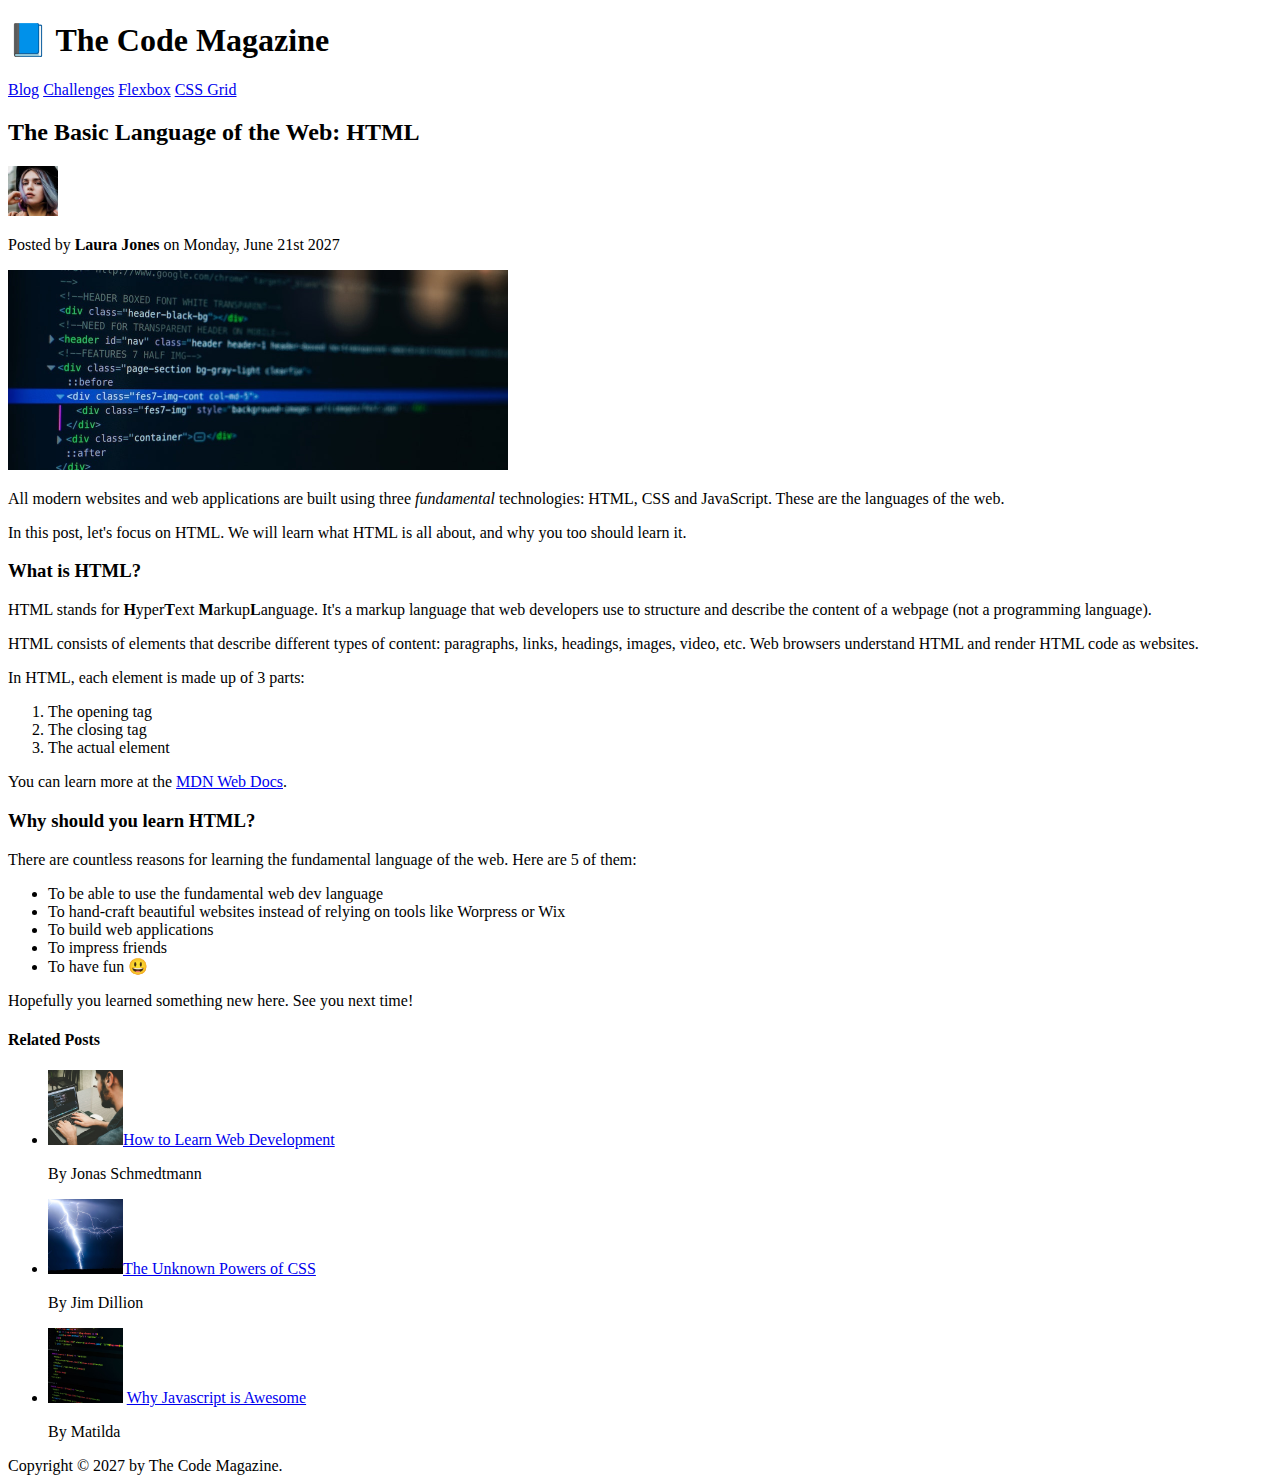
<file: 02-HTML-Fundamentals/index.html>
<!DOCTYPE html>
<html lang="en">
  <head>
    <meta charset="UTF-8" />
    <title>The Basic Languageof the Web: HTML</title>
    <!--
    <style>
      h1 {
        color: blue;
      }
    </style>
    -->
  </head>
  <body>
    <header>
      <!--<h1 style="color: blue">📘 The Code Magazine</h1>-->
      <h1>📘 The Code Magazine</h1>
      <nav>
        <a href="./blog.html">Blog</a>
        <a href="#">Challenges</a>
        <a href="#">Flexbox</a>
        <a href="#">CSS Grid</a>
      </nav>
    </header>

    <article>
      <header>
        <h2>The Basic Language of the Web: HTML</h2>
        <img
          src="./images/laura-jones.jpg"
          alt="Image of Author"
          width="50"
          height="50"
        />
        <p>Posted by <strong>Laura Jones</strong> on Monday, June 21st 2027</p>
        <img
          src="./images/post-img.jpg"
          alt="Standard HTML Image"
          width="500"
          height="200"
        />
      </header>
      <p>
        All modern websites and web applications are built using three
        <em>fundamental</em>
        technologies: HTML, CSS and JavaScript. These are the languages of the
        web.
      </p>
      <p>
        In this post, let's focus on HTML. We will learn what HTML is all about,
        and why you too should learn it.
      </p>

      <h3>What is HTML?</h3>
      <p>
        HTML stands for <strong>H</strong>yper<strong>T</strong>ext
        <strong>M</strong>arkup<strong>L</strong>anguage. It's a markup language
        that web developers use to structure and describe the content of a
        webpage (not a programming language).
      </p>
      <p>
        HTML consists of elements that describe different types of content:
        paragraphs, links, headings, images, video, etc. Web browsers understand
        HTML and render HTML code as websites.
      </p>
      <p>In HTML, each element is made up of 3 parts:</p>
      <ol>
        <li>The opening tag</li>
        <li>The closing tag</li>
        <li>The actual element</li>
      </ol>
      <p>
        You can learn more at the
        <a
          href="https://developer.mozilla.org/en-US/docs/Web/HTML"
          target="_blank"
          >MDN Web Docs</a
        >.
      </p>

      <h3>Why should you learn HTML?</h3>
      <p>
        There are countless reasons for learning the fundamental language of the
        web. Here are 5 of them:
      </p>
      <ul>
        <li>To be able to use the fundamental web dev language</li>
        <li>
          To hand-craft beautiful websites instead of relying on tools like
          Worpress or Wix
        </li>
        <li>To build web applications</li>
        <li>To impress friends</li>
        <li>To have fun 😃</li>
      </ul>
      <p>Hopefully you learned something new here. See you next time!</p>
    </article>
    <aside>
      <h4>Related Posts</h4>
      <ul>
        <li>
          <img
            src="./images/related-1.jpg"
            alt="First Related Post Image"
            width="75"
            height="75"
          /><a href="#">How to Learn Web Development</a>
          <p>By Jonas Schmedtmann</p>
        </li>
        <li>
          <img
            src="./images/related-2.jpg"
            alt="Second Related Post Image"
            width="75"
            height="75"
          /><a href="#">The Unknown Powers of CSS</a>
          <p>By Jim Dillion</p>
        </li>
        <li>
          <img
            src="./images/related-3.jpg"
            alt="Third Related Post Image"
            width="75"
            height="75"
          />
          <a href="#">Why Javascript is Awesome</a>
          <p>By Matilda</p>
        </li>
      </ul>
    </aside>
    <footer>Copyright &copy; 2027 by The Code Magazine.</footer>
  </body>
</html>
</file>
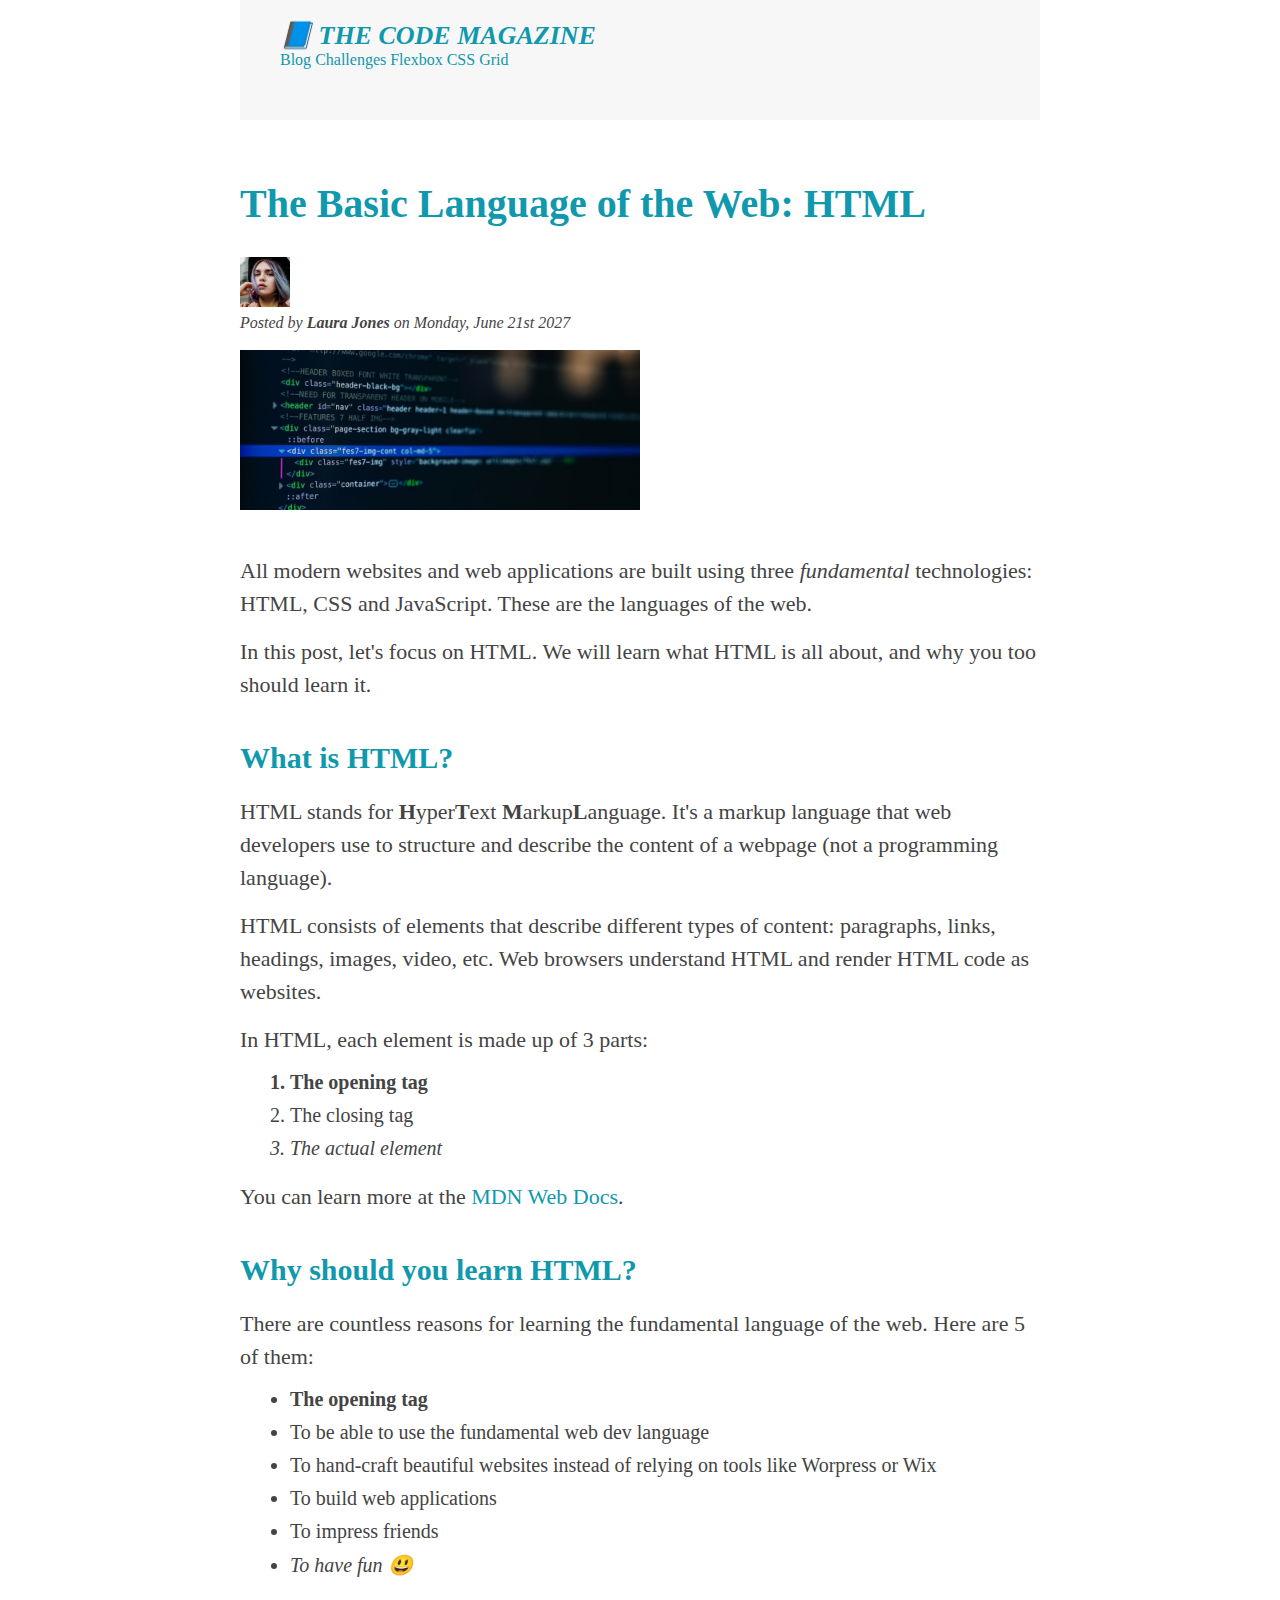
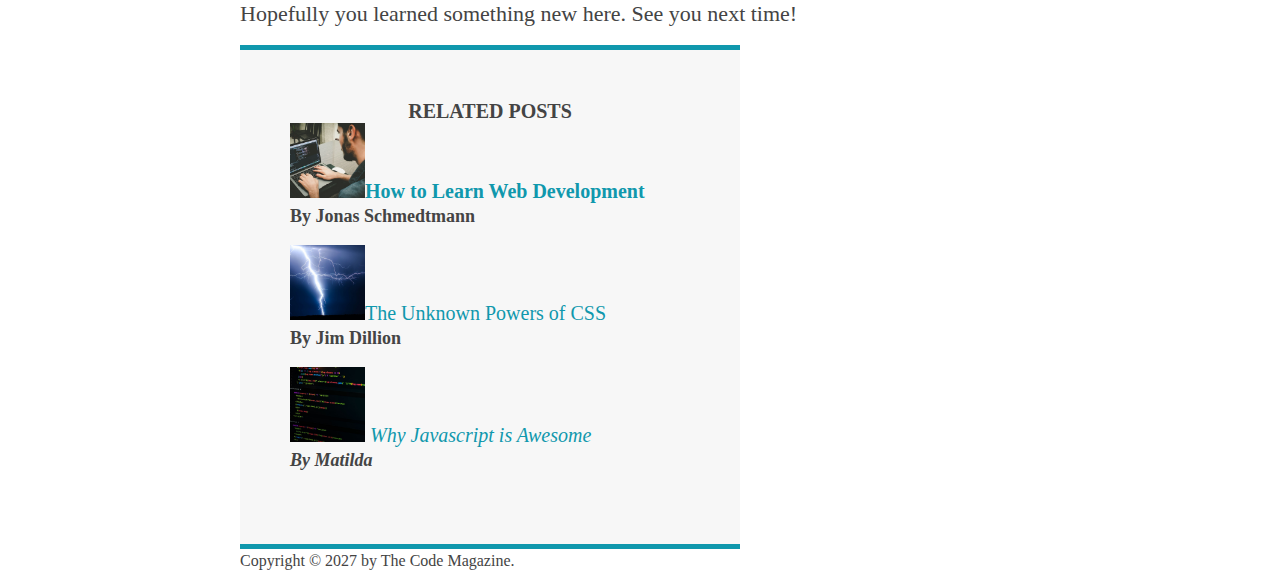
<file: 03-CSS-Fundamentals/index.html>
<!DOCTYPE html>
<html lang="en">
  <head>
    <meta charset="UTF-8" />
    <link rel="stylesheet" href="./style.css" />
    <title>The Basic Language of the Web: HTML</title>
    <!--
    <style>
      h1 {
        color: blue;
      }
    </style>
    -->
  </head>
  <body>
    <div class="container">
      <header class="main-header">
        <!--<h1 style="color: blue">📘 The Code Magazine</h1>-->
        <h1>📘 The Code Magazine</h1>
        <nav>
          <a href="./blog.html">Blog</a>
          <a href="#">Challenges</a>
          <a href="#">Flexbox</a>
          <a href="#">CSS Grid</a>
        </nav>
      </header>

      <article>
        <header class="post-header">
          <h2>The Basic Language of the Web: HTML</h2>
          <img
            src="./images/laura-jones.jpg"
            alt="Image of Author"
            width="50"
            height="50"
          />
          <p id="author">
            Posted by <strong>Laura Jones</strong> on Monday, June 21st 2027
          </p>
          <img
            src="./images/post-img.jpg"
            alt="Standard HTML Image"
            width="500"
            height="200"
            class="post-image"
          />
        </header>
        <p>
          All modern websites and web applications are built using three
          <em>fundamental</em>
          technologies: HTML, CSS and JavaScript. These are the languages of the
          web.
        </p>
        <p>
          In this post, let's focus on HTML. We will learn what HTML is all
          about, and why you too should learn it.
        </p>

        <h3>What is HTML?</h3>
        <p>
          HTML stands for <strong>H</strong>yper<strong>T</strong>ext
          <strong>M</strong>arkup<strong>L</strong>anguage. It's a markup
          language that web developers use to structure and describe the content
          of a webpage (not a programming language).
        </p>
        <p>
          HTML consists of elements that describe different types of content:
          paragraphs, links, headings, images, video, etc. Web browsers
          understand HTML and render HTML code as websites.
        </p>
        <p>In HTML, each element is made up of 3 parts:</p>
        <ol>
          <li class="first-li">The opening tag</li>
          <li>The closing tag</li>
          <li>The actual element</li>
        </ol>
        <p>
          You can learn more at the
          <a
            href="https://developer.mozilla.org/en-US/docs/Web/HTML"
            target="_blank"
            >MDN Web Docs</a
          >.
        </p>

        <h3>Why should you learn HTML?</h3>
        <p>
          There are countless reasons for learning the fundamental language of
          the web. Here are 5 of them:
        </p>
        <ul>
          <li class="first-li">The opening tag</li>
          <li>To be able to use the fundamental web dev language</li>
          <li>
            To hand-craft beautiful websites instead of relying on tools like
            Worpress or Wix
          </li>
          <li>To build web applications</li>
          <li>To impress friends</li>
          <li>To have fun 😃</li>
        </ul>
        <p>Hopefully you learned something new here. See you next time!</p>
      </article>
      <aside>
        <h4>Related Posts</h4>
        <ul class="related">
          <li>
            <img
              src="./images/related-1.jpg"
              alt="First Related Post Image"
              width="75"
              height="75"
            /><a href="#">How to Learn Web Development</a>
            <p class="related-author">By Jonas Schmedtmann</p>
          </li>
          <li>
            <img
              src="./images/related-2.jpg"
              alt="Second Related Post Image"
              width="75"
              height="75"
            /><a href="#">The Unknown Powers of CSS</a>
            <p class="related-author">By Jim Dillion</p>
          </li>
          <li>
            <img
              src="./images/related-3.jpg"
              alt="Third Related Post Image"
              width="75"
              height="75"
            />
            <a href="#">Why Javascript is Awesome</a>
            <p class="related-author">By Matilda</p>
          </li>
        </ul>
      </aside>
      <footer>
        <p id="copyright">Copyright &copy; 2027 by The Code Magazine.</p>
      </footer>
    </div>
  </body>
</html>
</file>
<file: 03-CSS-Fundamentals/style.css>
* {
  /* border-top: 10px solid #1098ad */
  margin: 0;
  padding: 0;
}

body {
  color: #444;
  font-family: sans-seriff;
  border-top: 1-px solid #1098ad;
}

.container {
  width: 800px;
  /* margin-left: auto;
  margin-right: auto; */
  margin: 0 auto;
}

.main-header {
  background-color: #f7f7f7;
  /* padding: 20px;
  padding-left: 40px;
  padding-right: 40px; */
  padding: 20px 40px;
  margin-bottom: 60px;
  height: 80px;
}

.post-header {
  margin-bottom: 40px;
}

/* Misconception: This selector won't Work */
article p:first-child {
  color: red;
  margin-bottom: 60px;
}

aside {
  background-color: #f7f7f7;
  border-top: 5px solid #1098ad;
  border-bottom: 5px solid #1098ad;
  padding: 50px 0;
  width: 500px;
}

h1,
h2,
h3 {
  color: #1098ad;
}

h1 {
  font-size: 26px;
  text-transform: uppercase;
  font-style: italic;
}

h2 {
  font-size: 40px;
  margin-bottom: 30px;
}

h3 {
  font-size: 30px;
  margin-bottom: 20px;
  margin-top: 40px;
}

h4 {
  font-size: 20px;
  text-transform: uppercase;
  text-align: center;
}

p {
  font-size: 22px;
  line-height: 1.5;
  margin-bottom: 15px;
}

ul,
ol {
  margin-left: 50px;
  margin-bottom: 20px;
}

li {
  font-size: 20px;
  margin-bottom: 10px;
}

li:last-child {
  margin-bottom: 0;
}

/* footer p {
  font-size: 16px;
} */
#copyright {
  font-size: 16px;
}

/* article header p {
  font-style: italic;
} */

#author {
  font-style: italic;
  font-size: 16px;
}

.related-author {
  font-size: 18px;
  font-weight: bold;
}

.related {
  list-style: none;
}

body {
  /* background-color: crimson; */
}

/* .first-li {
  font-weight: bold;
} */

li:first-child {
  font-weight: bold;
}

li:last-child {
  font-style: italic;
}

li:nth-child(odd) {
  /* color: red; */
}

/* Styling Links */
a:link {
  color: #1098ad;
  text-decoration: none;
}

a:visited {
  color: #1098ad;
}

a:hover {
  color: orangered;
  font-weight: bold;
  text-decoration: underline dotted orangered;
}

a:active {
  background-color: black;
  font-style: italic;
}

.post-image {
  width: 50%;
  height: auto;
}
</file>
